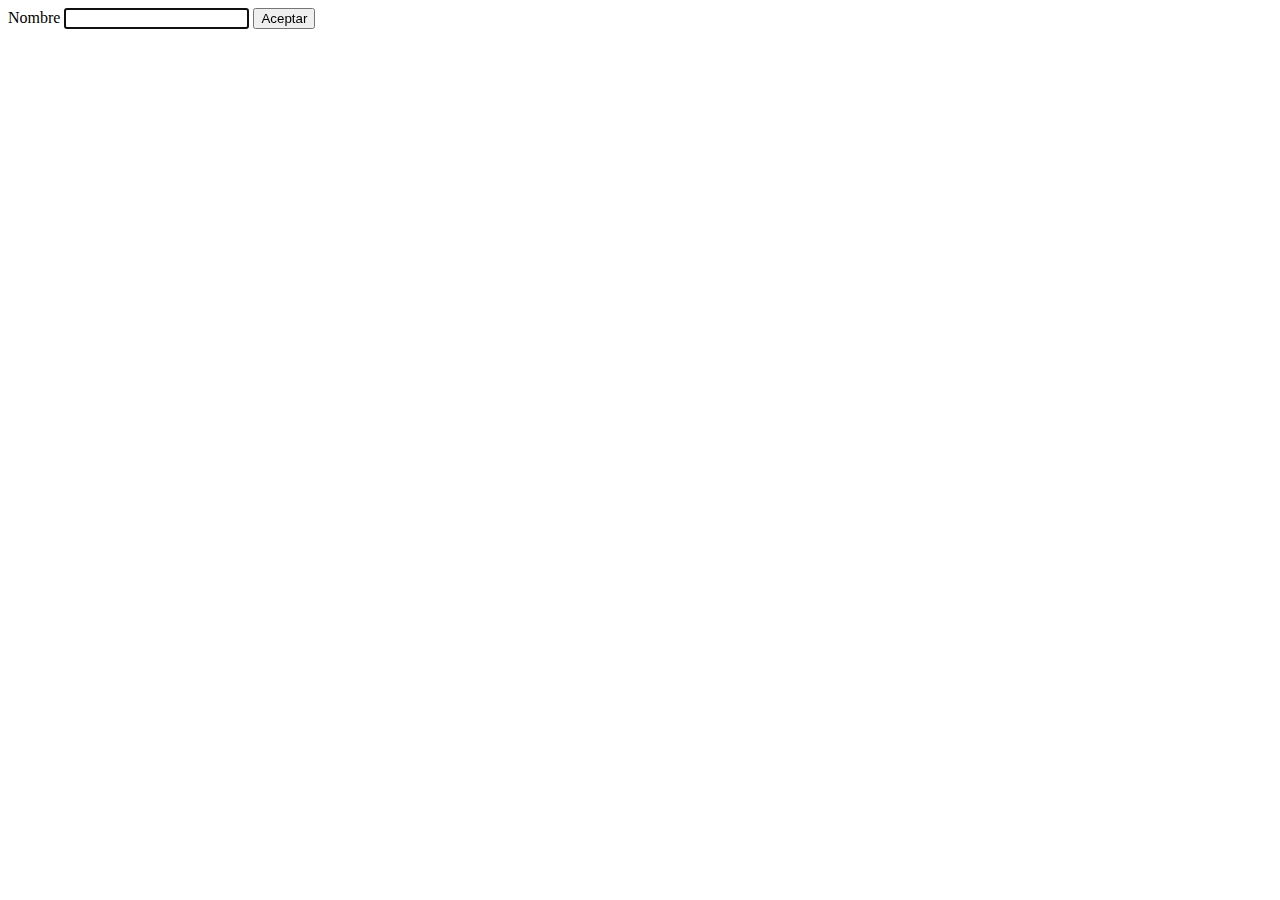
<file: index.html>
<!DOCTYPE html>
<html lang="en">

<head>
    <meta charset="UTF-8">
    <meta name="viewport" content="width=device-width, initial-scale=1.0">
    <title>Condicionales</title>
    <style>
        /* Add any required styles here */
    </style>
</head>

<body>
    <div class="caja1">
        <label for="nombre">Nombre</label>
        <input id="nombre" autofocus />
        <button class="boton">Aceptar</button>
    </div>
    <div class="caja2"></div>

    <script src="js/index.js"></script>
</body>

</html>
</file>
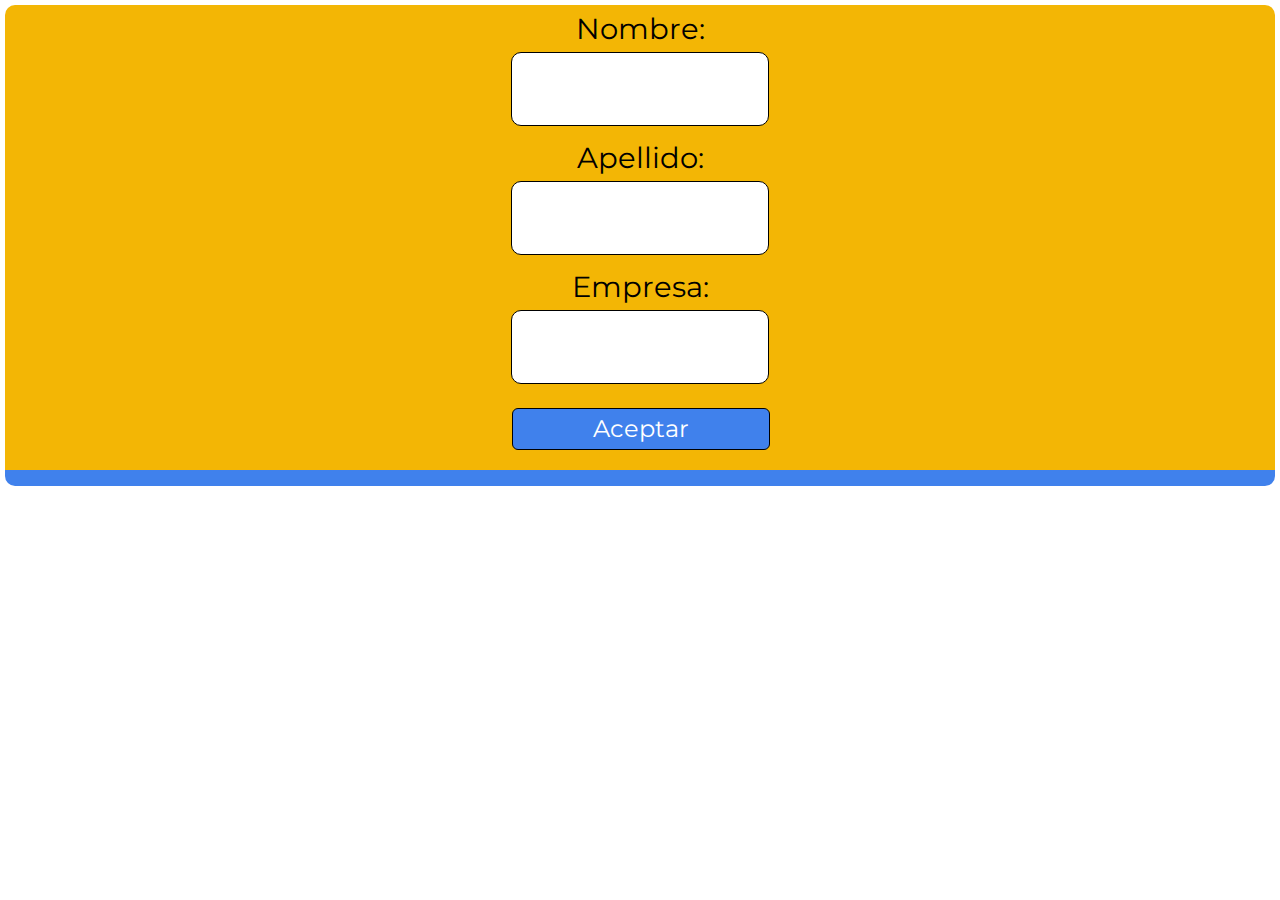
<file: logico/index.html>
<!DOCTYPE html>
<html lang="es">
<head>
  <meta charset="UTF-8">
  <meta name="viewport" content="width=device-width, initial-scale=1.0">
  <link rel="stylesheet" href="css/style.css"/>
  <title>Condicionales</title>
</head>

<body>
  <div class="caja1 primera">
    <label for="nombre">Nombre:</label>
    <input id="nombre" autofocus/>
  </div>
  <div class="caja1">
    <label for="apellido">Apellido:</label>
    <input id="apellido"/>    
  </div>
  <div class="caja1">
    <label for="empresa">Empresa:</label>
    <input id="empresa"/>    
  </div>
  <div class="caja1 ultima">
    <button class="boton">Aceptar</button>
  </div>
  <div class="caja2"></div>

  <!-- <script src="js/index1º.js"></script> -->
  <script src="js/index.js"></script>
</body>
</html>
</file>
<file: logico/css/style.css>
@import url('https://fonts.googleapis.com/css2?family=Montserrat&display=swap');

body{
  margin:5px;
  text-align:center;
}
*{
  font-family: 'Montserrat', sans-serif;
}
input{
  text-align:center;
  width:240px;
  font-size:3.2em;
  padding:4px 8px 5px;
  outline:none;
  border-radius:10px 10px 10px 10px;
  border:1px solid black;
}
button{
  width:258px;
  border-radius:6px 6px 6px 6px;
  font-size:1.5em;
  border:1px solid black;
  padding:5px 0 6px;
  cursor:pointer;
  background-color:#4081ec;
  color:white;
  margin:10px 0 12px 1px;
}

button:hover{
  background-color:#f3b605;
  color:black;
}
label{
  font-size:1.8em;
  margin-bottom:6px;
  display:block;
}
.caja1{
  padding:6px 5px 8px 5px;
  background-color:#f3b605;
}
.primera{
  border-radius:10px 10px 0 0;
}

.caja2{
  padding:8px 10px;
  border-radius:0 0 10px 10px;
  color:white;
  font-size:3em;
  background-color:#4081ec;
}
</file>
